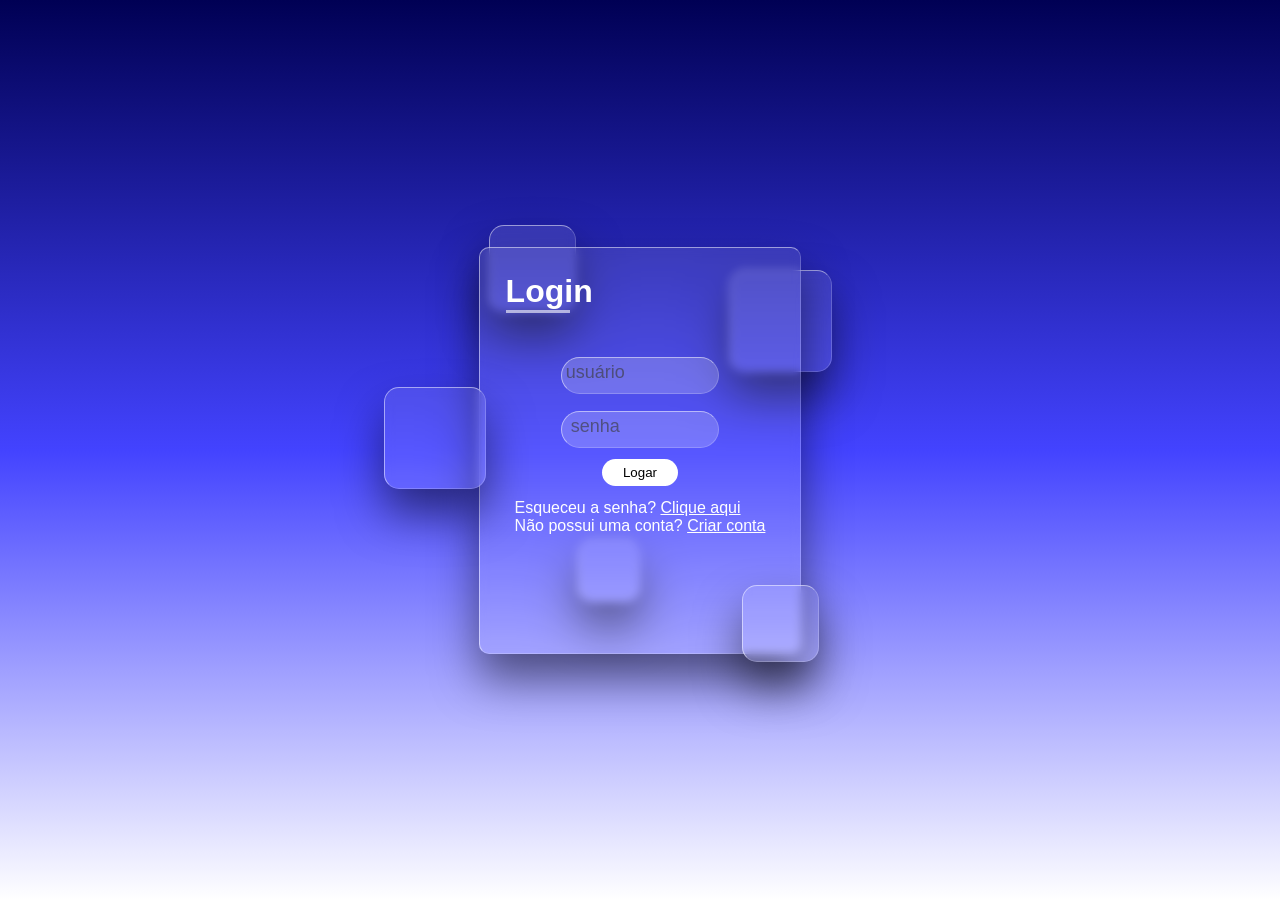
<file: index.html>
<!DOCTYPE html>
<html>
  <head>
    <meta charset="utf-8">
    <meta name="viewport" content="width=device-width">
    <title>Login</title>
    <link href="css/login.css" rel="stylesheet" type="text/css" />
  </head>
  <body>
    <div class="boxes">
      <div class="box" style="--i:0"></div>
      <div class="box" style="--i:1"></div>
      <div class="box" style="--i:2"></div>
      <div class="box" style="--i:3"></div>
      <div class="box" style="--i:4"></div>


    </div>
    <div class="container">
      <div class="login">
        <h1 class="formTitle">Login</h1>
        <form>
          <div class="divInput">
            <input class="inputUser" type='text' id='usuario' name='nome' required>
            <label id="labelNome" class="labelInput" for="nome">usuário</label>

          </div>
          <div class="divInput">

            <input class="inputUser" type='password' id='senha' name='senha' required>
            <label id="labelSenha" class="labelInput" for="senha">senha</label>
          </div>
         
          <button class="btn" id="finalizar">Logar</button>
          <div class="formOptionDiv" >
            <p class="formOption">Esqueceu a senha? <a href="#">Clique aqui</a></p>
            <p class="formOption">Não possui uma conta? <a href="#">Criar conta</a></p>
          </div>
        </form>  
      </div>
  </div>

  </body>
</html>
</file>
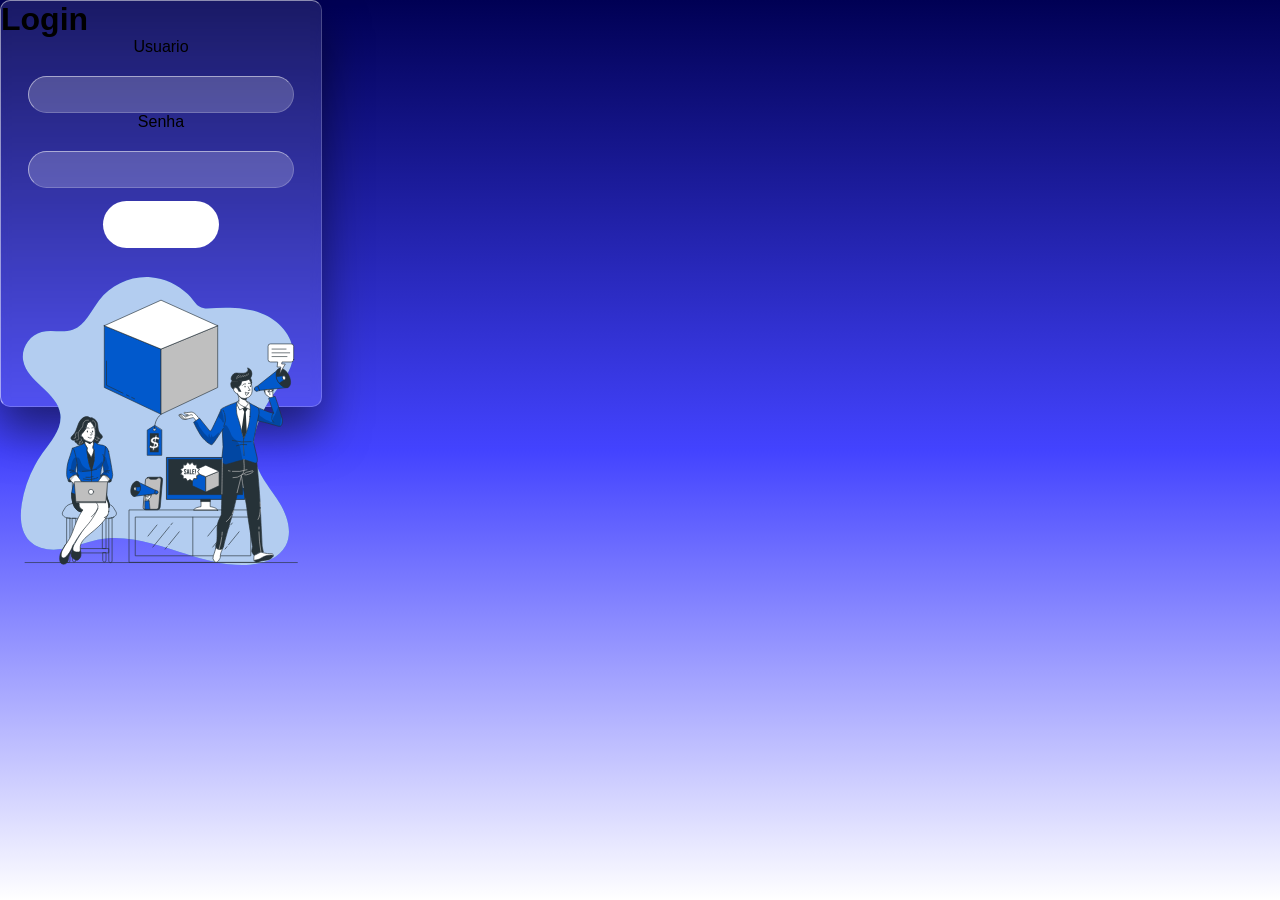
<file: pages/login.html>
<!DOCTYPE html>
<html>
  <head>
    <meta charset="utf-8">
    <meta name="viewport" content="width=device-width">
    <title>Login</title>
    <link href="/css/login.css" rel="stylesheet" type="text/css" />
  </head>
  <body>
    <div class="login">
      <h1>Login</h1>
      <form>
        <label for="usuario">Usuario</label>
        <input type='text' id='usuario' name='nome' required>
        <label for="senha">Senha</label>
	    <input type='password' id='senha' name='senha' required>
        <input type="submite"class="btn" value="Logar">
      </form>  
      <img class="svg" src="/img/bg.svg" alt="bg svg">
    </div>
    
  </body>
</html>
</file>
<file: css/login.css>
*{
  margin: 0;
  padding: 0;
}



body{
  width: 100%;
  height: 100vh;
  position: relative;
  background: rgb(255,255,255);
background: linear-gradient(0deg, rgba(255,255,255,1) 0%, rgba(67,67,255,1) 50%, rgba(0,0,84,1) 100%);
  overflow: hidden;
  font-family: 'Poppins', sans-serif;
}

form{
  display: flex;
  flex-direction: column;
  align-items: center;
}
.formTitle{
  border-bottom: 3px solid rgb(255, 255, 255,0.6);
  width: 5vw;
  color: #FFFFFF;
  margin:2VW ;
}
.container{
    width: 100vw;
    height: 100vh;
    flex-direction: column;
    display: flex;
    justify-content: center;
    align-items: center;
}
.login{
    background: rgba(255,255,255,0.1);
    width: 25vw;
    height: 45vh;
    border-radius: 10px;
    backdrop-filter: blur(5px);
    box-shadow: 0 25px 45px rgba(0,0,0, 0.5);
    border: 1px solid rgba(255,255,255,0.5);
    border-right: 1px solid rgba(255,255,255,0.2);
    border-bottom: 1px solid rgba(255,255,255,0.2);
  
  }
  form .btn{
    display: flex;
    align-items: center;
    justify-content: center;
    background-color: #FFFFFF;
    padding: 10px 20px;
    border-radius: 35px;
    cursor: pointer;
    margin: 1vw;
    width: 6vw;
    height: 3vh;
    border: none;
    transition: 100ms;
  }
  form .btn:active{
    scale: 0.95;
  }
  form input{
    width: 70%;
    padding: 10px 20px;
    border-radius: 35px;
    border: none;
    background: rgba(255,255,255,0.2);
    margin-top:20px ;
    border: 1px solid rgba(255,255,255,0.5);
    border-right: 1px solid rgba(255,255,255,0.2);
    border-bottom: 1px solid rgba(255,255,255,0.2);
    color: #FFFFFF;
    
  }
form input::placeholder{
  color: #FFFFFF;
}


.formOption {
  color: white;

}
.formOption a{
  color: white;

}
.boxes .box{
  position: absolute;
  backdrop-filter: blur(5px);
  box-shadow: 0 25px 45px rgba(0,0,0, 0.5);
  border: 1px solid rgba(255,255,255,0.5);
  border-right: 1px solid rgba(255,255,255,0.2);
  border-bottom: 1px solid rgba(255,255,255,0.2);
  background: rgba(255,255,255,0.1);
  border-radius: 15px;
  animation: animate 10s linear infinite;
  animation-delay: calc(-1s * var(--i));

}
.boxes .box:nth-child(1){
top: 30vh;
right: 35vw;
width: 100px;
height: 100px;
}
.boxes .box:nth-child(2){
  top: 43vh;
  right: 62vw;
  width: 100px;
  height: 100px;
  z-index: 2;
  }
.boxes .box:nth-child(3){
  top: 60vh;
  right: 50vw;
  width: 60px;
  height: 60px;
}
    
.boxes .box:nth-child(4){
  top: 65vh;
  right: 36vw;
  width: 75px;
  height: 75px;
  z-index: 2;
}
.boxes .box:nth-child(5){
  top: 25vh;
  right: 55vw;
  width: 85px;
  height: 85px;
}



.labelInput{
  position: absolute;
  margin-top: 1vw;
  margin-right: 7vw;
  pointer-events: none;
  pointer-events: none;
  transition: .5s;
  color: #3a3a3aa1;
  font-size: 18px;
}
.divInput{
  justify-content: center;
  align-items: center;
  display: flex;
  width: 13vw;
  height: 6vh;
  
  /* background-color: rgb(31, 67, 228); */
}
.inputUser:focus ~ .labelInput,
.inputUser:valid ~ .labelInput{
  margin-top: -1.5vw;
  font-size: 12px;
  margin-right: 9vw;
  color: rgb(255, 255, 255);
}


@keyframes animate{
  0%,100%{
    transform: translateY(-40px);
  }50%{
    transform: translateY(40px);

  }
} 
  
@media only screen and (max-width: 800px){
  .login{
    width: 50vw;
    height: 50vh;
  }
  .boxes .box:nth-child(2){
  
    z-index: -2;
  }
  .boxes .box:nth-child(4){
   
    z-index: -2;
  }
  .formOption {
    margin: 4vw;
    max-width: 150px;
  }
  .formOptionDiv{
    margin-top: 3vw;
  }
 #finalizar{
  margin-top: 5vw;
  width: 15vw;
 }
 .divInput{
  width: 37vw;
  margin-top: 1.5vw;
 }


 .labelInput{
  margin-top: 3vw;
  margin-right: 17vw;

}

.inputUser:focus ~ .labelInput,
.inputUser:valid ~ .labelInput{
  margin-top: -8vw;
  margin-right: 27vw;
}

} 
@media only screen and (max-width: 500px){
  .login{
    width: 60vw;
    height: 60vh;
  }
  .divInput{
    margin-top: 3vw;
  }
  .labelInput{
    margin-top: 3.5vw;
    margin-right: 18vw;
  
  }
  
  .inputUser:focus ~ .labelInput,
  .inputUser:valid ~ .labelInput{
    margin-top: -7vw;
    margin-right: 27vw;
  }
  
}
</file>
